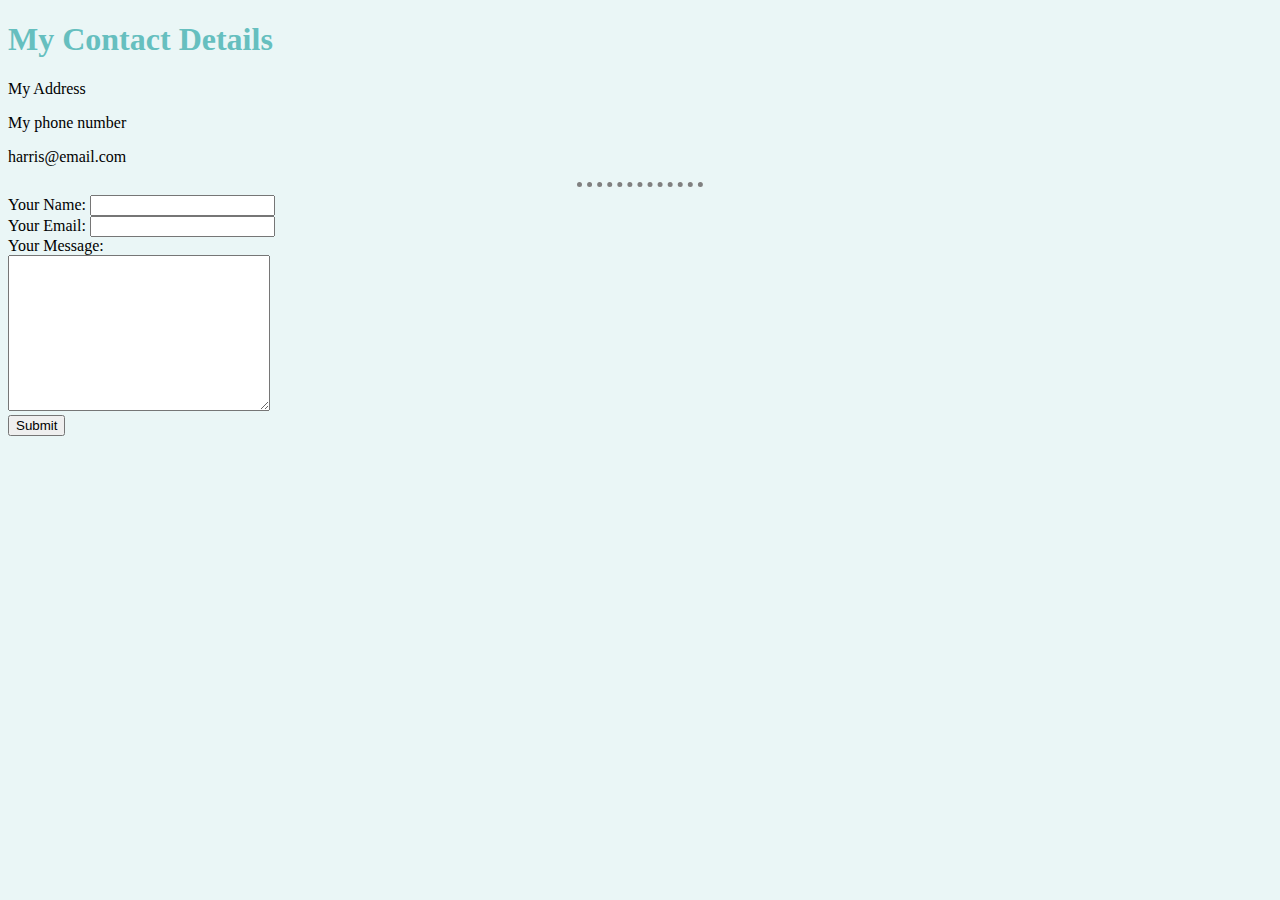
<file: contact-me.html>
<!DOCTYPE html>
<html lang="en" dir="ltr">
  <head>
    <meta charset="utf-8">
    <title>Contact me</title>
    <link rel="stylesheet" href="css/styles.css">
  </head>




  <body style="background-color: #EAF6F6;">
    <h1>My Contact Details</h1>
    <p>My Address</p>
    <p>My phone number</p>
    <p>harris@email.com</p>

    <hr size="3">



    <form class="" action="mailto:xarka19@yahoo.gr" method="post" enctype="text/plain">
      <label for="">Your Name:</label>
      <input type="text" name="yourName" value=""><br>
      <label for="">Your Email:</label>
      <input type="email" name="yourEmail" value=""><br>
      <label for="">Your Message:</label><br>
      <textarea name="yourMessage" rows="10" cols="30"></textarea><br>
      <input type="submit" name=""><br>


<!--

      <input type="file" name="" value=""><br>
      <input type="datetime-local" name="" value=""><br>
      <input type="radio" name="" value=""><br>
      <input type="range" name="" value="">

-->

    </form>



  </body>
</html>
</file>
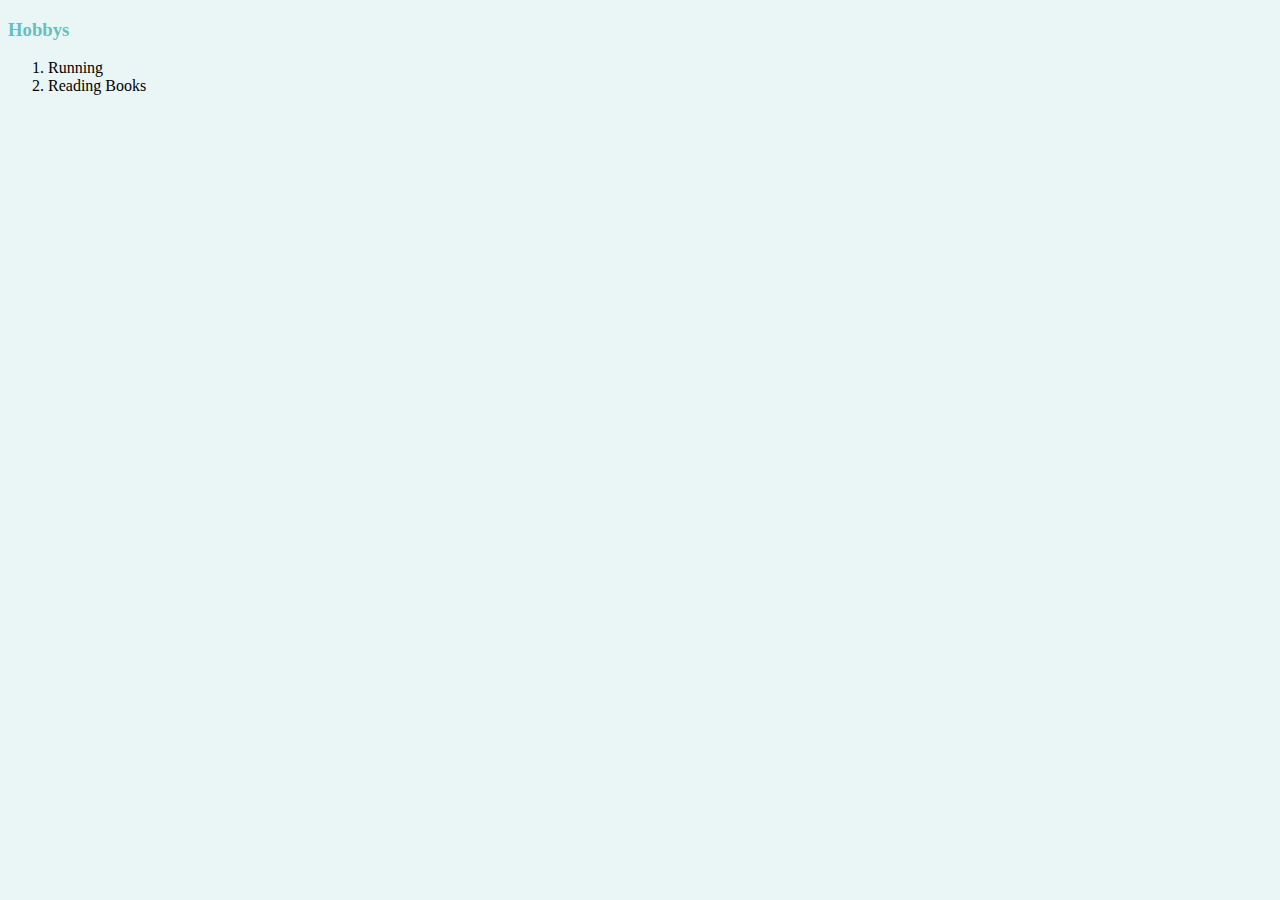
<file: hobbies.html>
<!DOCTYPE html>
<html lang="en" dir="ltr">
  <head>
    <meta charset="utf-8">
    <title>Hobbies</title>
    <link rel="stylesheet" href="css/styles.css">
  </head>
  <body>
    <h3>Hobbys</h3>
    <ol>
      <li>Running</li>
      <li>Reading Books</li>
    </ol>
  </body>
</html>
</file>
<file: css/styles.css>
body {
  background-color: #EAF6F6;
}

hr {
  /* background-color: white; */
  border-style: dotted none none;
  border-color: grey;
  border-width: 5px;
  /* border-top-style: dotted; */
  height: 0px;
  width: 10%;
}

h1 {
  color: #66BFBF;
}

h3 {
  color: #66BFBF;
}
</file>
